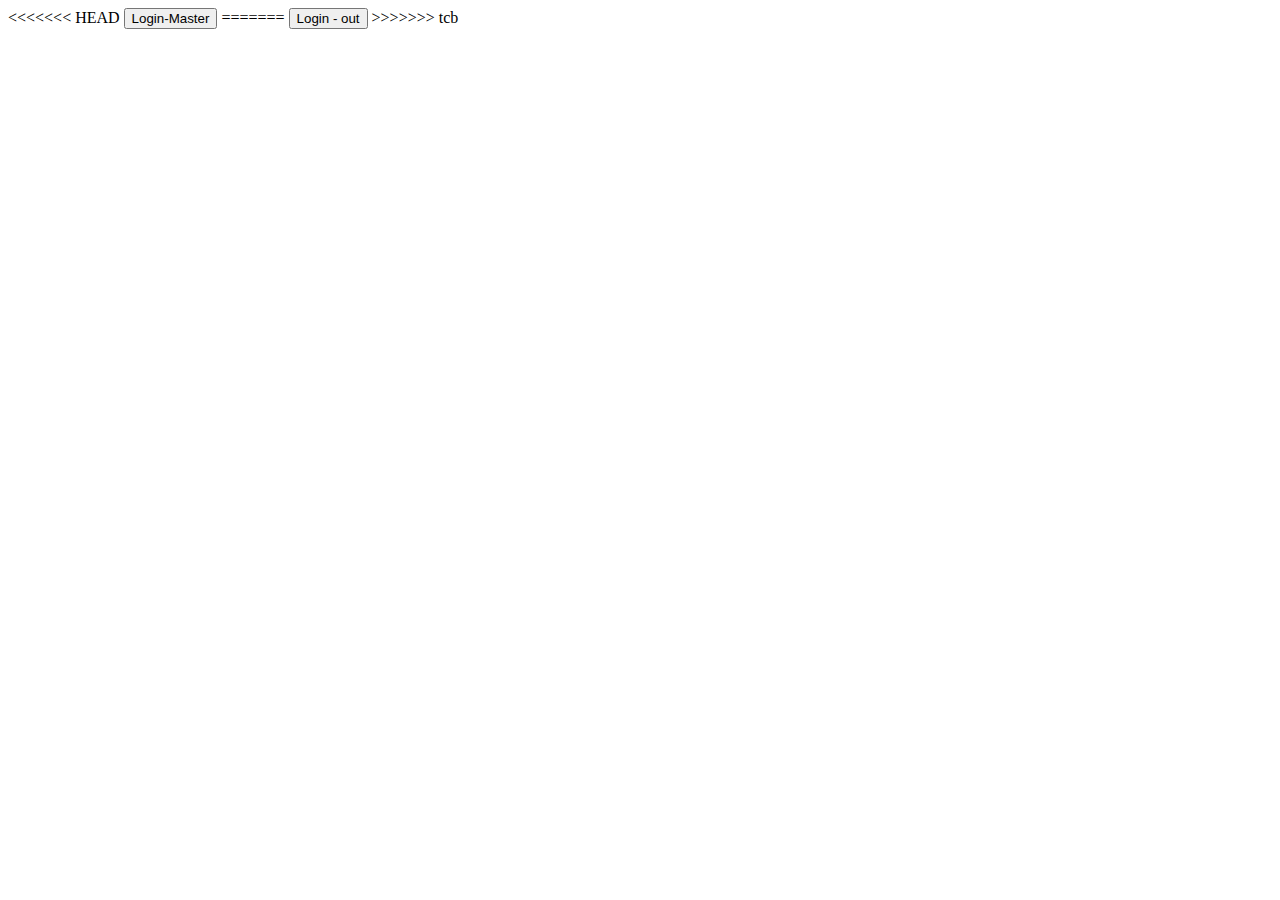
<file: index.html>
<!DOCTYPE html>
<html lang="en">
<head>
    <meta charset="UTF-8">
    <meta name="viewport" content="width=device-width, initial-scale=1.0">
    <title>Document</title>
</head>
<body>
<<<<<<< HEAD
    <button id="login">Login-Master</button>
=======
    <button id="login">Login - out</button>
>>>>>>> tcb
</body>
</html>
</file>
